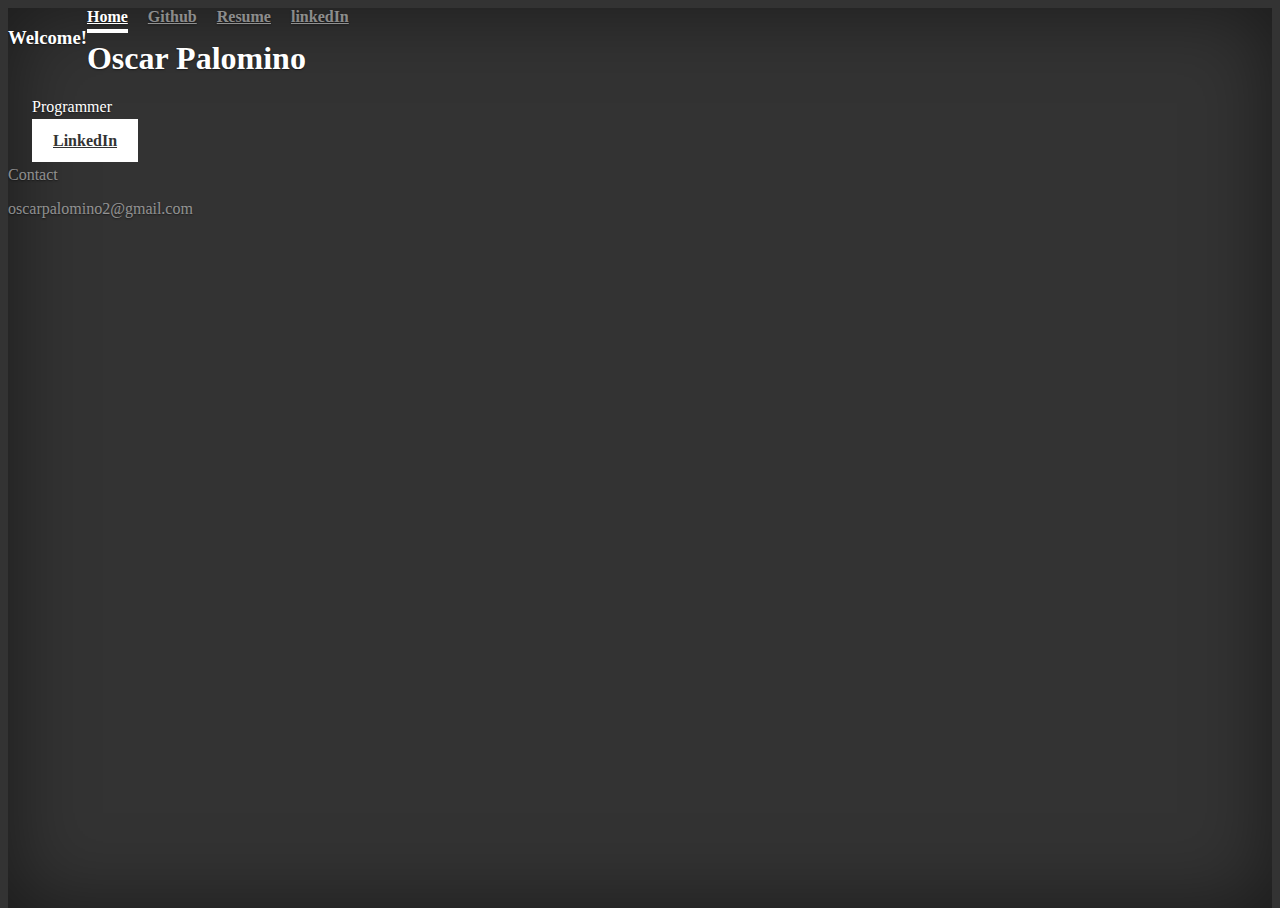
<file: index.html>
<!doctype html>
<html lang="en">
  <head>
    <!-- Required meta tags -->
    <meta charset="utf-8">
    <meta name="viewport" content="width=device-width, initial-scale=1, shrink-to-fit=no">

    <!-- Bootstrap CSS -->
    <link rel="stylesheet" href="https://stackpath.bootstrapcdn.com/bootstrap/4.5.0/css/bootstrap.min.css" integrity="sha384-9aIt2nRpC12Uk9gS9baDl411NQApFmC26EwAOH8WgZl5MYYxFfc+NcPb1dKGj7Sk" crossorigin="anonymous">

    <style>
      .bd-placeholder-img {
        font-size: 1.125rem;
        text-anchor: middle;
        -webkit-user-select: none;
        -moz-user-select: none;
        -ms-user-select: none;
        user-select: none;
      }

      @media (min-width: 768px) {
        .bd-placeholder-img-lg {
          font-size: 3.5rem;
        }
      }
    </style>
    <!-- Custom styles for this template -->
    <link href="cover.css" rel="stylesheet">

    <title>Oscar Palomino</title>
  </head>
  <body class="text-center">
    <div class="cover-container d-flex w-100 h-100 p-3 mx-auto flex-column">
  <header class="masthead mb-auto">
    <div class="inner">
      <h3 class="masthead-brand">Welcome!</h3>
      <nav class="nav nav-masthead justify-content-center">
        <a class="nav-link active" href="index.html">Home</a>
        <a class="nav-link" href="https://github.com/ospa1">Github</a>
        <a class="nav-link" href="resume.html">Resume</a>
        <a class="nav-link" href="https://linkedin.com/in/oscar-palomino">linkedIn</a>
        <!-- <a class="nav-link" href="notes.html">Notes</a> -->
      </nav>
    </div>
  </header>

  <main role="main" class="inner cover">
    <h1 class="cover-heading">Oscar Palomino</h1>
    <p class="lead">Programmer</p>
    <p class="lead">
      <!-- button for linkedIn -->
      <a href="https://linkedin.com/in/oscar-palomino" class="btn btn-lg btn-secondary">LinkedIn</a>
    </p>
  </main>

  <footer class="mastfoot mt-auto">
    <div class="inner">
      <p>Contact</p>
      <p>oscarpalomino2@gmail.com</p>
    </div>
  </footer>

    <!-- Optional JavaScript -->
    <!-- jQuery first, then Popper.js, then Bootstrap JS -->
    <script src="https://code.jquery.com/jquery-3.5.1.slim.min.js" integrity="sha384-DfXdz2htPH0lsSSs5nCTpuj/zy4C+OGpamoFVy38MVBnE+IbbVYUew+OrCXaRkfj" crossorigin="anonymous"></script>
    <script src="https://cdn.jsdelivr.net/npm/popper.js@1.16.0/dist/umd/popper.min.js" integrity="sha384-Q6E9RHvbIyZFJoft+2mJbHaEWldlvI9IOYy5n3zV9zzTtmI3UksdQRVvoxMfooAo" crossorigin="anonymous"></script>
    <script src="https://stackpath.bootstrapcdn.com/bootstrap/4.5.0/js/bootstrap.min.js" integrity="sha384-OgVRvuATP1z7JjHLkuOU7Xw704+h835Lr+6QL9UvYjZE3Ipu6Tp75j7Bh/kR0JKI" crossorigin="anonymous"></script>
  </body>
</html>
</file>
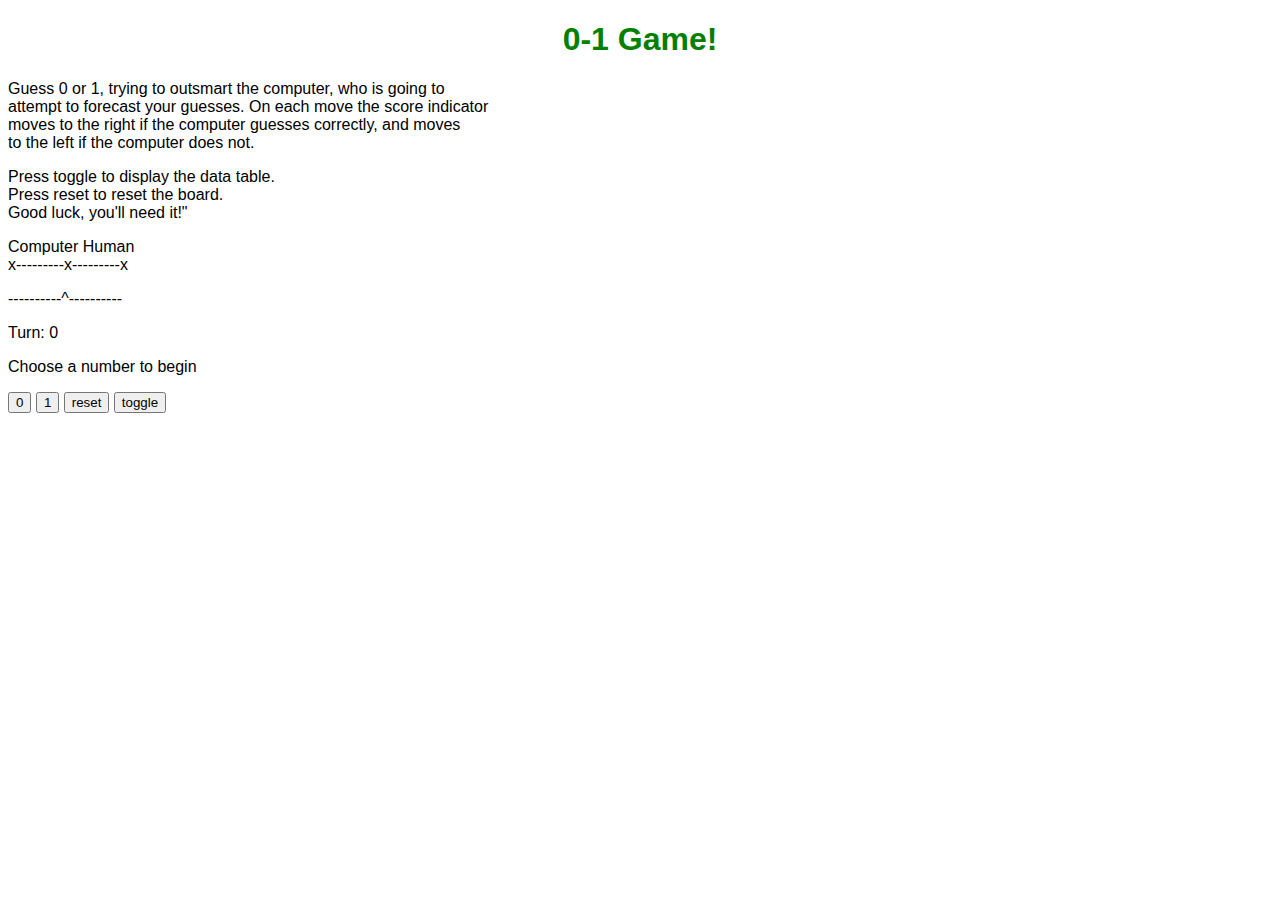
<file: game01.html>
<!DOCTYPE html>
<html>
	<head>
		<title id="title">01 Game</title>
		<link href="game01.css" type="text/css" rel="stylesheet" />
	</head>
	<body>
		<h1 id="top">0-1 Game!</h1>
		
		<!-- instructions -->
		<p> Guess 0 or 1, trying to outsmart the computer, who is going to
        <br> attempt to forecast your guesses.  On each move the score indicator
        <br> moves to the right if the computer guesses correctly, and moves
        <br> to the left if the computer does not.<br>
		
        <p> Press toggle to display the data table.
        <br> Press reset to reset the board.
        <br> Good luck, you'll need it!" <br>
		
		<p>Computer        Human
		<br>x---------x---------x
		<p id="scoreMeter">----------^----------
		<p id="score">Turn: 0
		<p id="display">Choose a number to begin<br> </p>
		
		<button id="zeroButton" onclick="score(0)">0</button>
		<button id="oneButton" onclick="score(1)">1</button>
		<button id="resetButton" onclick="resetGame()">reset</button>
		<button id="toggleButton" onclick="displayTable()">toggle</button>
				
		<script src="game01.js"></script> 
	</body>
</html>
</file>
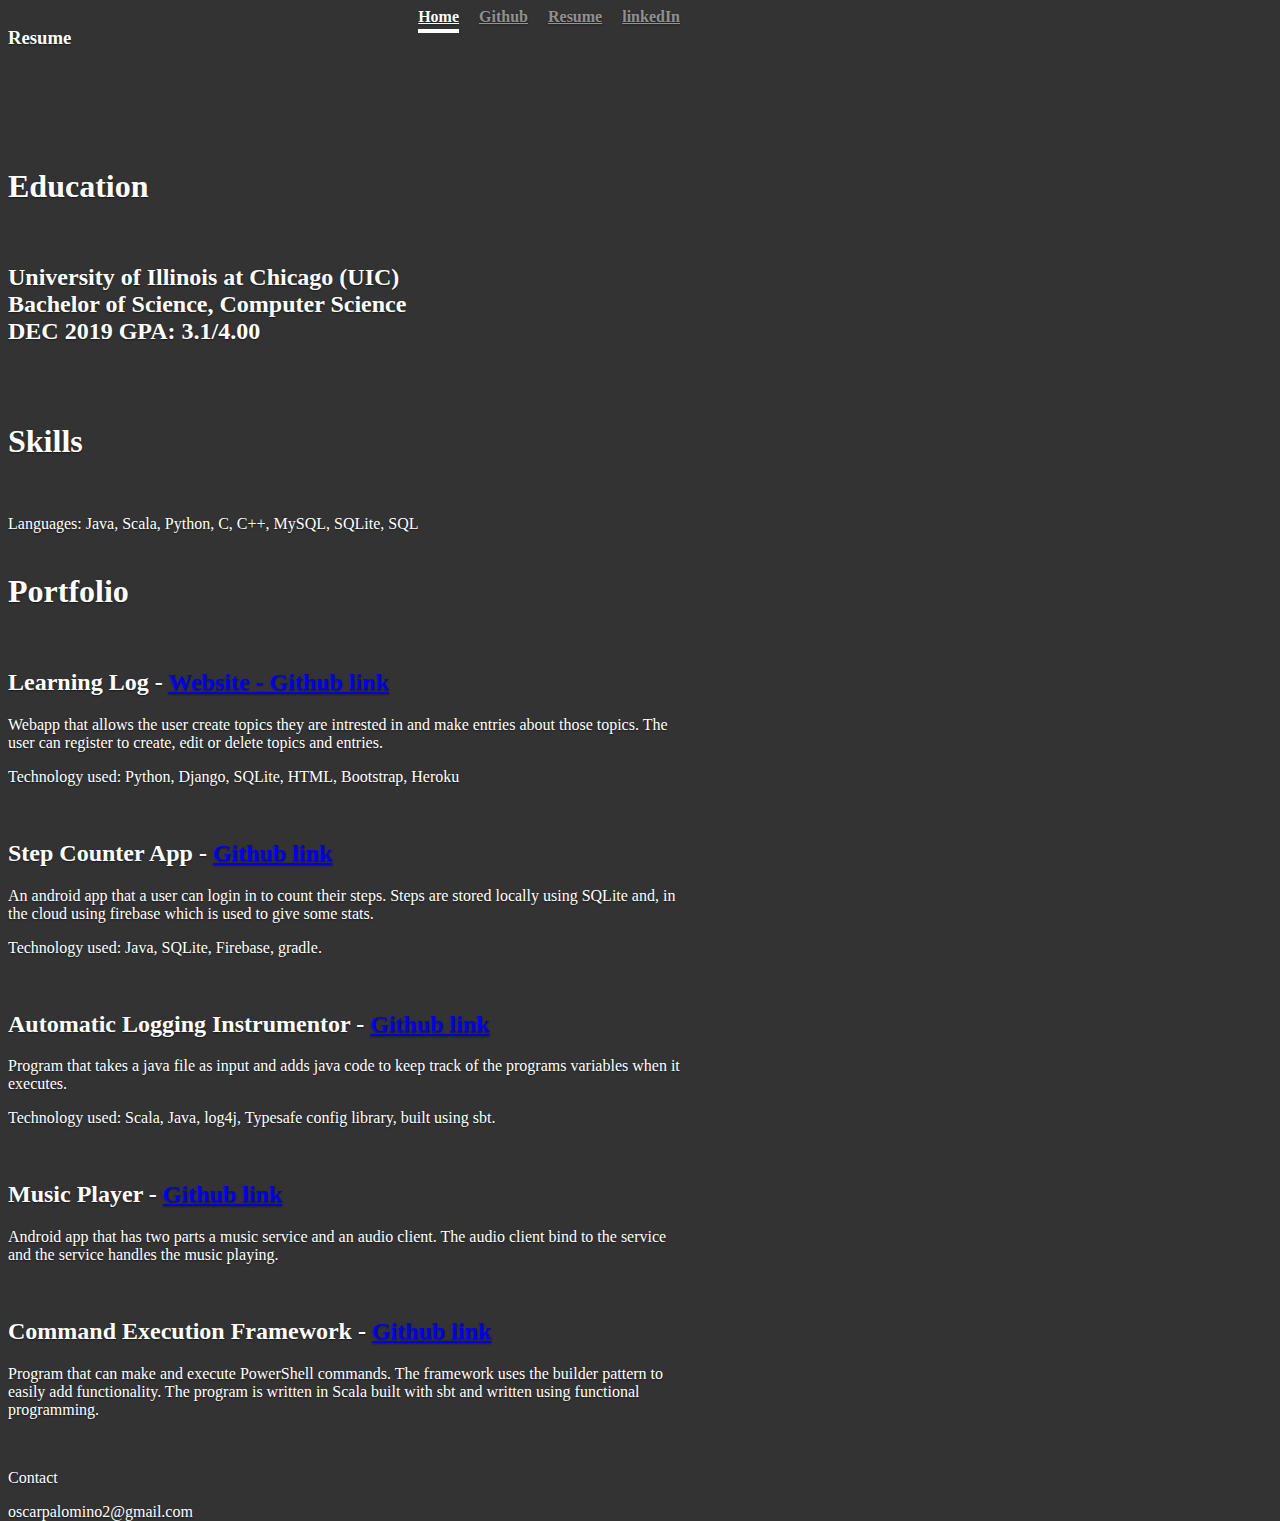
<file: resume.html>
<!doctype html>
<html lang="en">
  <head>
    <!-- Required meta tags -->
    <meta charset="utf-8">
    <meta name="viewport" content="width=device-width, initial-scale=1, shrink-to-fit=no">

    <!-- Bootstrap CSS -->
    <link rel="stylesheet" href="https://stackpath.bootstrapcdn.com/bootstrap/4.5.0/css/bootstrap.min.css" integrity="sha384-9aIt2nRpC12Uk9gS9baDl411NQApFmC26EwAOH8WgZl5MYYxFfc+NcPb1dKGj7Sk" crossorigin="anonymous">
 
    <!-- Custom styles for this template -->
    <link href="portfolio.css" rel="stylesheet">

    <title>Oscar Palomino</title>
  </head>
  <body class="text-center">
    <div class="cover-container d-flex w-100 h-100 p-3 mx-auto flex-column">
  <header class="masthead">
    <div class="inner">
      <h3 class="masthead-brand">Resume</h3>
      <nav class="nav nav-masthead justify-content-center">
        <a class="nav-link active" href="index.html">Home</a>
        <a class="nav-link" href="https://github.com/ospa1">Github</a>
        <a class="nav-link" href="resume.html">Resume</a>
        <a class="nav-link" href="https://linkedin.com/in/oscar-palomino">linkedIn</a>
        <!-- <a class="nav-link" href="notes.html">Notes</a> -->
      </nav>
    </div>
  </header>

  <div class="text-left">

    <h1 class="cover-heading">Education</h1><br>
    <h2 class="lead">University of Illinois at Chicago (UIC) 
        <br>Bachelor of Science, Computer Science
        <br>DEC 2019 GPA: 3.1/4.00 
    </h2><br><br>

    <h1 class="cover-heading">Skills</h1><br>
    <p>Languages: Java, Scala, Python, C, C++, MySQL, SQLite, SQL 
    <br><br>

    <h1 class="cover-heading">Portfolio</h1><br>

    <h2 class="lead">Learning Log  - 
      <a href="https://notes-logger.herokuapp.com/">Website - </a>
      <a href="https://github.com/ospa1/Learning-Log">Github link</a></h2>
      <p>Webapp that allows the user create topics they are intrested in
         and make entries about those topics. The user can register to create,
         edit or delete topics and entries.
      </p>
      <p>Technology used: Python, Django, SQLite, HTML, Bootstrap, Heroku</p><br>

    <h2 class="lead">Step Counter App - 
    <a href="https://github.com/ospa1/Step-App">Github link</a></h2>
    <p>An android app that a user can login in to count their steps. 
        Steps are stored locally using SQLite and, in the cloud using 
        firebase which is used to give some stats.</p>
    <p>Technology used: Java, SQLite, Firebase, gradle.</p><br>

    <h2 class="lead">Automatic Logging Instrumentor - 
    <a href="https://github.com/ospa1/Automatic-Logging-Instrumentor">Github link</a></h2>
    <p>Program that takes a java file as input and adds java code to 
        keep track of the programs variables when it executes.</p>
    <p>Technology used: Scala, Java, log4j, Typesafe config library, built using sbt.</p><br>

    <h2 class="lead">Music Player - 
    <a href="https://github.com/ospa1/Music-Player">Github link</a></h2>
    <p>Android app that has two parts a music service and an audio client. 
        The audio client bind to the service and the service handles the music playing. </p><br>

    <h2 class="lead">Command Execution Framework - 
    <a href="https://github.com/ospa1/Command-Execution-Framework">Github link</a></h2>
    <p>Program that can make and execute PowerShell commands. 
        The framework uses the builder pattern to easily add functionality. 
        The program is written in Scala built with sbt and written using functional programming.</p><br>

  </div>

  
  <footer class="mastfoot mt-auto">
    <div class="inner">
      <p>Contact</p>
      <p>oscarpalomino2@gmail.com</p>
    </div>
  </footer>

    <!-- Optional JavaScript -->
    <!-- jQuery first, then Popper.js, then Bootstrap JS -->
    <script src="https://code.jquery.com/jquery-3.5.1.slim.min.js" integrity="sha384-DfXdz2htPH0lsSSs5nCTpuj/zy4C+OGpamoFVy38MVBnE+IbbVYUew+OrCXaRkfj" crossorigin="anonymous"></script>
    <script src="https://cdn.jsdelivr.net/npm/popper.js@1.16.0/dist/umd/popper.min.js" integrity="sha384-Q6E9RHvbIyZFJoft+2mJbHaEWldlvI9IOYy5n3zV9zzTtmI3UksdQRVvoxMfooAo" crossorigin="anonymous"></script>
    <script src="https://stackpath.bootstrapcdn.com/bootstrap/4.5.0/js/bootstrap.min.js" integrity="sha384-OgVRvuATP1z7JjHLkuOU7Xw704+h835Lr+6QL9UvYjZE3Ipu6Tp75j7Bh/kR0JKI" crossorigin="anonymous"></script>
  </body>
</html>
</file>
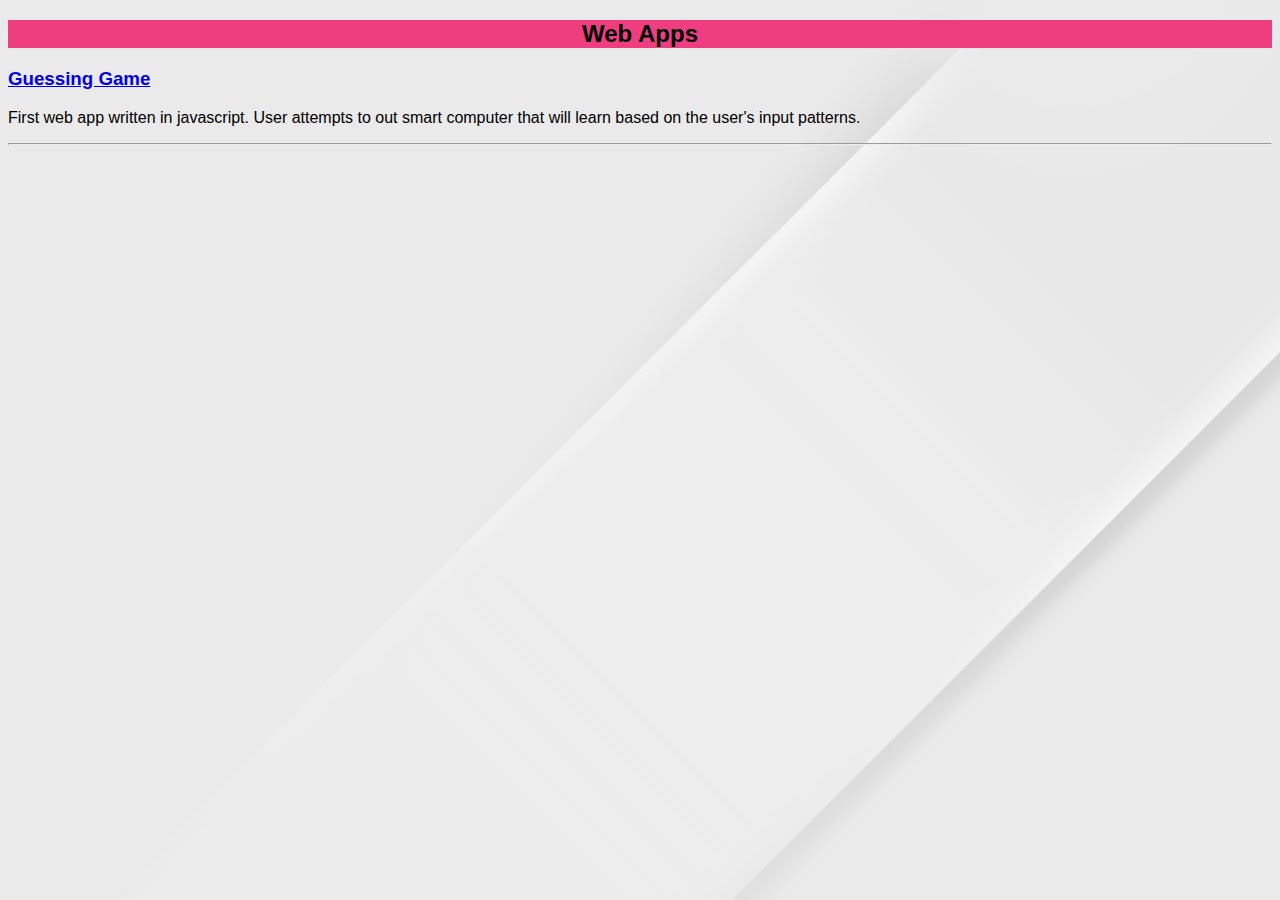
<file: webApps.html>
<!DOCTYPE html>
<html>
  <head>
      <title>Oscar's Web Apps</title>
	  <link href="site.css" type="text/css" rel="stylesheet" />
  </head>
  <body>
	
	<!-- web apps -->
	<h2 id="web_apps">Web Apps</h2>
	<h3><a href="./guessGame/game01.html">Guessing Game</a></h3>
	<p class="description">First web app written in javascript. User attempts to out smart computer that will learn based on the user's input patterns.</p><hr />
	
  </body>
</html>
</file>
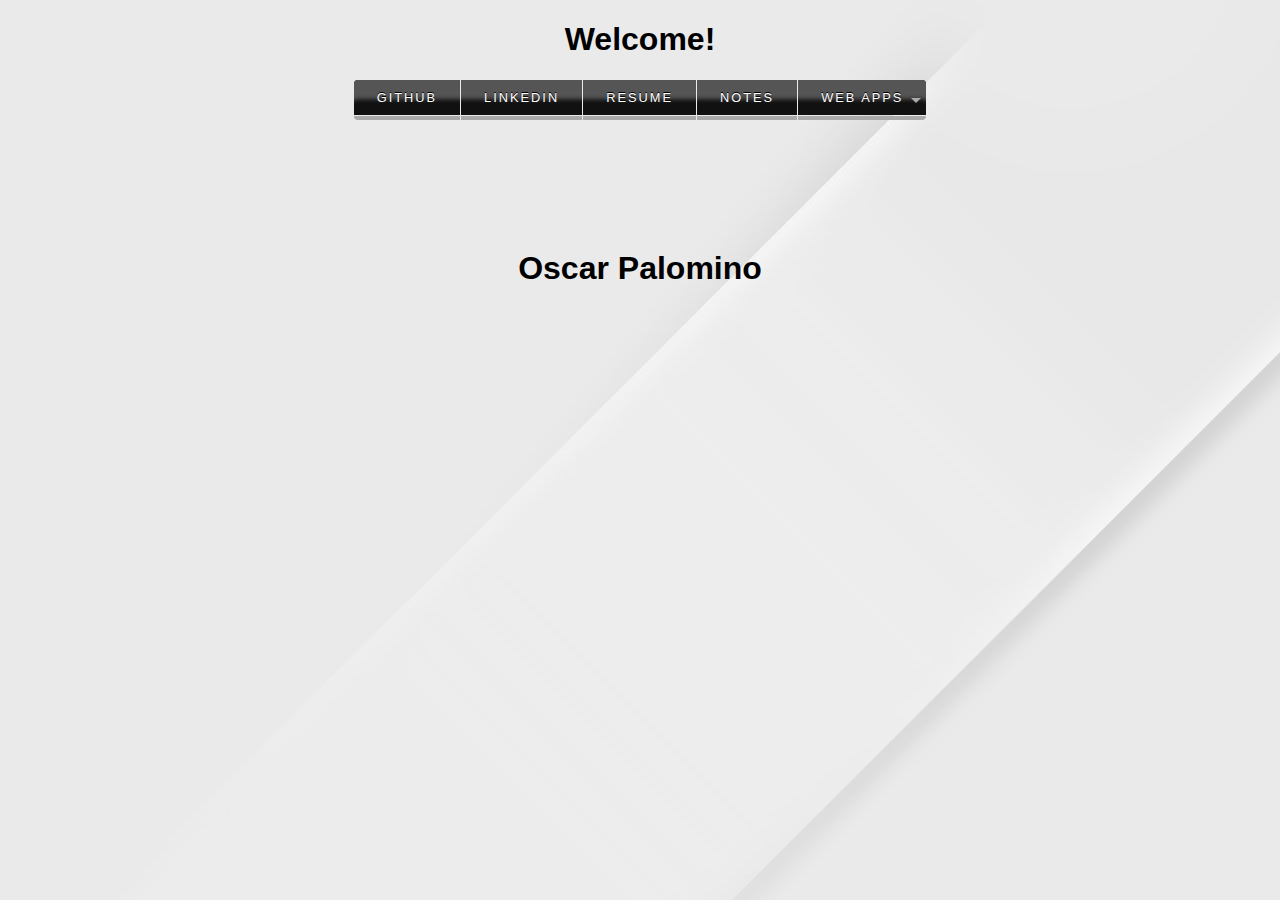
<file: website.html>
<!DOCTYPE html>
<html>
  <head>
      <title>Oscar's Website</title>
	  <link href="site.css" type="text/css" rel="stylesheet" />
  </head>
  <body>
    <h1 id="top">Welcome!</h1><!-- goes here when top link is clicked-->
	<script src="web.js"></script> 
	
	<nav>
		<ul class="nav"><!-- unordered list - each list item has <li> prefix -->
		  <li><a href="https://github.com/ospa1?tab=repositories">Github</a>
		  
		  <li><a href="https://www.linkedin.com/in/oscar-palomino/">LinkedIn</a>
		  <li><a href="">Resume</a>
		  
		  <li><a href="notes.html">Notes</a><!--goes to the assigend id below-->
		  
		  <li><a href="webApps.html">Web Apps</a>
			<ul>
				<li><a href="./guessGame/game01.html">Guessing Game</a>
			</ul>
		</ul>
	</nav>
	
	<main role="main" class="inner">
		<!-- fix to middle-->
		<br><br><br><br><br><br>
		<h1>Oscar Palomino</h1>
	</main>
  </body>
</html>
</file>
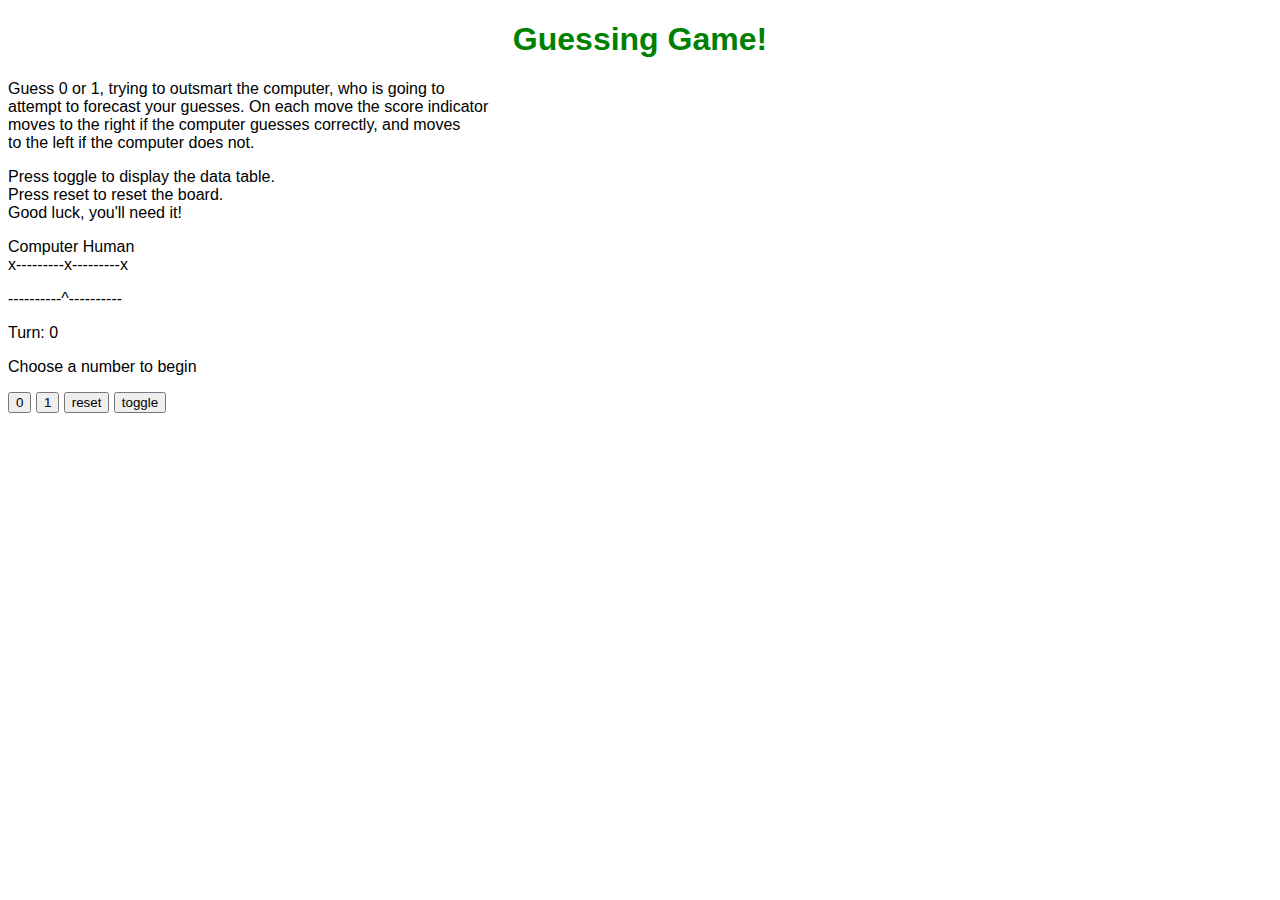
<file: guessGame/game01.html>
<!DOCTYPE html>
<html>
	<head>
		<title id="title">Guessing Game</title>
		<link href="game01.css" type="text/css" rel="stylesheet" />
	</head>
	<body>
		<h1 id="top">Guessing Game!</h1>
		
		<!-- instructions -->
		<p> Guess 0 or 1, trying to outsmart the computer, who is going to
        <br> attempt to forecast your guesses.  On each move the score indicator
        <br> moves to the right if the computer guesses correctly, and moves
        <br> to the left if the computer does not.<br>
		
        <p> Press toggle to display the data table.
        <br> Press reset to reset the board.
        <br> Good luck, you'll need it! <br>
		
		<p>Computer        Human
		<br>x---------x---------x
		<p id="scoreMeter">----------^----------
		<p id="score">Turn: 0
		<p id="display">Choose a number to begin<br> </p>
		
		<button id="zeroButton" onclick="score(0)">0</button>
		<button id="oneButton" onclick="score(1)">1</button>
		<button id="resetButton" onclick="resetGame()">reset</button>
		<button id="toggleButton" onclick="displayTable()">toggle</button>
				
		<script src="game01.js"></script> 
	</body>
</html>
</file>
<file: cover.css>
/*
 * Globals
 */

/* Links */
a,
a:focus,
a:hover {
  color: #fff;
}

/* Custom default button */
.btn-secondary,
.btn-secondary:hover,
.btn-secondary:focus {
  color: #333;
  text-shadow: none; /* Prevent inheritance from `body` */
  background-color: #fff;
  border: .05rem solid #fff;
}


/*
 * Base structure
 */

html,
body {
  height: 100%;
  background-color: #333;
}

body {
  display: -ms-flexbox;
  display: flex;
  color: #fff;
  text-shadow: 0 .05rem .1rem rgba(0, 0, 0, .5);
  box-shadow: inset 0 0 5rem rgba(0, 0, 0, .5);
}

.cover-container {
  max-width: 42em;
}


/*
 * Header
 */
.masthead {
  margin-bottom: 2rem;
}

.masthead-brand {
  margin-bottom: 0;
}

.nav-masthead .nav-link {
  padding: .25rem 0;
  font-weight: 700;
  color: rgba(255, 255, 255, .5);
  background-color: transparent;
  border-bottom: .25rem solid transparent;
}

.nav-masthead .nav-link:hover,
.nav-masthead .nav-link:focus {
  border-bottom-color: rgba(255, 255, 255, .25);
}

.nav-masthead .nav-link + .nav-link {
  margin-left: 1rem;
}

.nav-masthead .active {
  color: #fff;
  border-bottom-color: #fff;
}

@media (min-width: 48em) {
  .masthead-brand {
    float: left;
  }
  .nav-masthead {
    float: right;
  }
}


/*
 * Cover
 */
.cover {
  padding: 0 1.5rem;
}
.cover .btn-lg {
  padding: .75rem 1.25rem;
  font-weight: 700;
}


/*
 * Footer
 */
.mastfoot {
  color: rgba(255, 255, 255, .5);
}
</file>
<file: game01.css>
body {
	font-family: Arial;
	background-image: url("https://cdn.wallpapersafari.com/51/78/dltnIv.jpg");
}
h1 {
	color: green;
	text-align: center;
}
</file>
<file: portfolio.css>
html,
body {
  height: 100%;
  background-color: #333;
}

body {
  display: -ms-flexbox;
  display: flex;
  color: #fff;
  text-shadow: 0 .05rem .1rem rgba(0, 0, 0, .5);

}

.cover-container {
  max-width: 42em;
}

/*
 * Header
 */
 .masthead {
  margin-bottom: 10rem;
}

.masthead-brand {
  margin-bottom: 0;
}

.nav-masthead .nav-link {
  padding: .25rem 0;
  font-weight: 700;
  color: rgba(255, 255, 255, .5);
  background-color: transparent;
  border-bottom: .25rem solid transparent;
}

.nav-masthead .nav-link:hover,
.nav-masthead .nav-link:focus {
  border-bottom-color: rgba(255, 255, 255, .25);
}

.nav-masthead .nav-link + .nav-link {
  margin-left: 1rem;
}

.nav-masthead .active {
  color: #fff;
  border-bottom-color: #fff;
}

@media (min-width: 48em) {
  .masthead-brand {
    float: left;
  }
  .nav-masthead {
    float: right;
  }
}
</file>
<file: site.css>
body {
	font-family: Arial, serif;
	background-image: url("./images/background.jpg");
}	
nav{
	display: block;
	text-align: center;
}
nav ul{
	margin: 0;
	padding: 0;
	list-style: none;
}
.nav a {
  display:block; 
  background: #111; 
  color: #fff; 
  text-decoration: none;
  padding: 0.8em 1.8em;
  text-transform: uppercase;
  font-size: 80%;
  letter-spacing: 2px;
  text-shadow: 0 -1px 0 #000;
  position: relative;
}
.nav{  
  vertical-align: top; 
  display: inline-block;
  border-radius:6px;
}
.nav li {
  position: relative;
}
.nav > li { 
  float: left; 
  border-bottom: 4px #aaa solid; 
  margin-right: 1px; 
} 
.nav > li > a { 
  margin-bottom: 1px;
  box-shadow: inset 0 2em .33em -0.5em #555; 
}
.nav > li:hover, 
.nav > li:hover > a { 
  border-bottom-color: orange;
}
.nav li:hover > a { 
  color:orange; 
}
.nav > li:first-child { 
  border-radius: 4px 0 0 4px;
} 
.nav > li:first-child > a { 
  border-radius: 4px 0 0 0;
}
.nav > li:last-child { 
  border-radius: 0 0 4px 0; 
  margin-right: 0;
} 
.nav > li:last-child > a { 
  border-radius: 0 4px 0 0;
}
.nav li li a { 
  margin-top: 1px;
}
.nav li a:first-child:nth-last-child(2):before { 
  content: ""; 
  position: absolute; 
  height: 0; 
  width: 0; 
  border: 5px solid transparent; 
  top: 50% ;
  right:5px;  
 }
/* submenu positioning*/
.nav ul {
  position: absolute;
  white-space: nowrap;
  border-bottom: 5px solid  orange;
  z-index: 1;
  left: -99999em;
}
.nav > li:hover > ul {
  left: auto;
  margin-top: 5px;
  min-width: 100%;
}
.nav > li li:hover > ul { 
  left: 100%;
  margin-left: 1px;
  top: -1px;
}
/* arrow hover styling */
.nav > li > a:first-child:nth-last-child(2):before { 
  border-top-color: #aaa; 
}
.nav > li:hover > a:first-child:nth-last-child(2):before {
  border: 5px solid transparent; 
  border-bottom-color: orange; 
  margin-top:-5px
}
.nav li li > a:first-child:nth-last-child(2):before {  
  border-left-color: #aaa; 
  margin-top: -5px
}
.nav li li:hover > a:first-child:nth-last-child(2):before {
  border: 5px solid transparent; 
  border-right-color: orange;
  right: 10px; 
}
h1 {
	text-align: center;
	color: black;
}
h2 {
	background-color: #ee3e80;
	text-align: center;
	font-weight: bold;
}
.date{
	text-align: center;
}
img.banner{
	width: 200px;
	height: 200px;
	display: block;
	margin: 0px auto;;
}
img.spaceImg{
	width: 450px;
	height: 450px;
	border-radius: 300px;
}
.top{
	text-align: center;
</file>
<file: guessGame/game01.css>
body {
	font-family: Arial;
	background-image: url("https://cdn.wallpapersafari.com/51/78/dltnIv.jpg");
}
h1 {
	color: green;
	text-align: center;
}
</file>
